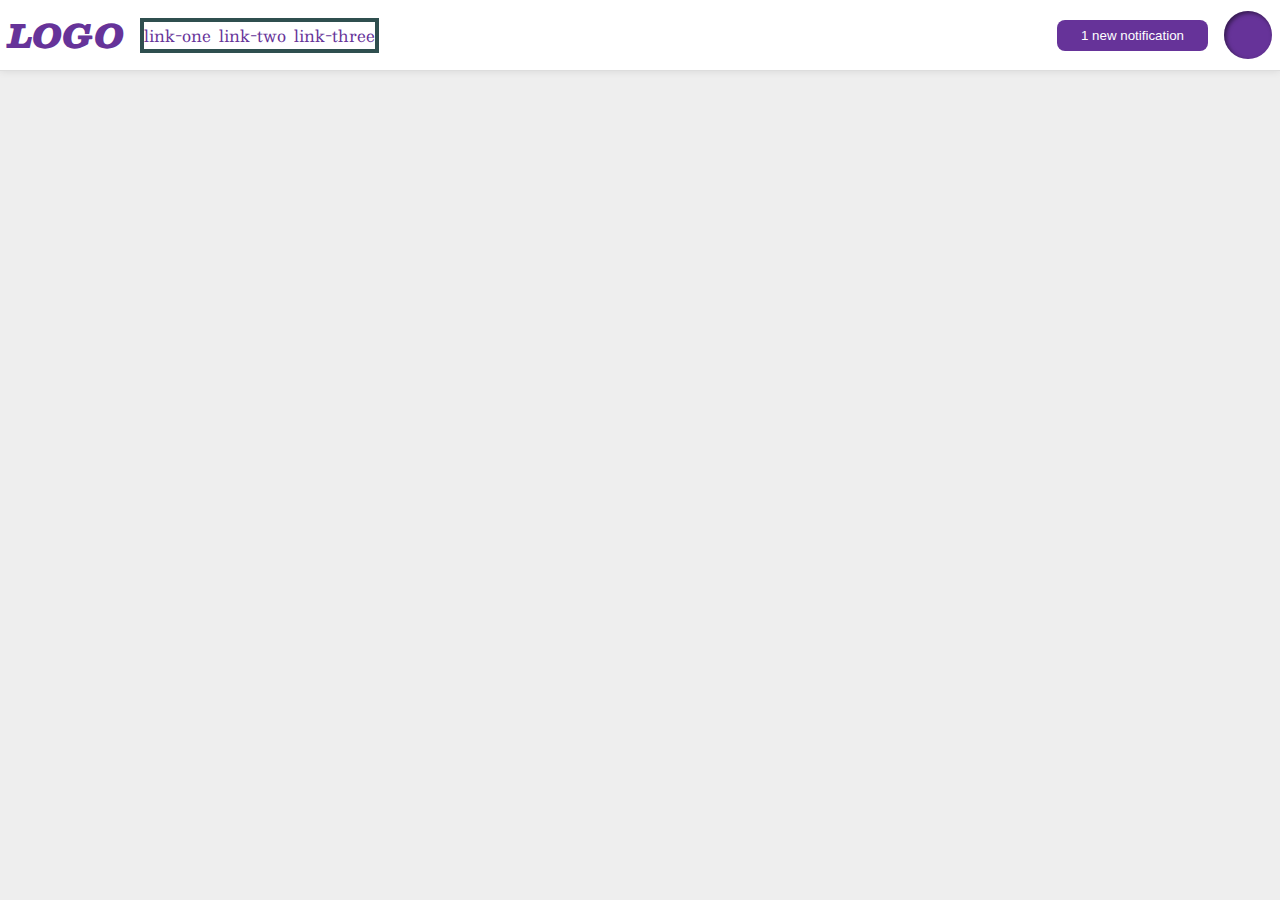
<file: flex/03-flex-header-2/index.html>
<!DOCTYPE html>
<html lang="en">
  <head>
    <meta charset="UTF-8">
    <meta http-equiv="X-UA-Compatible" content="IE=edge">
    <meta name="viewport" content="width=device-width, initial-scale=1.0">
    <title>Flex Header 2</title>
    <link rel="stylesheet" href="style.css">
  </head>
  <body>
    <div class="header">
      <div class="left">
      <div class="logo">
        LOGO
      </div>
      <ul class="links">
        <li><a href="https://google.com">link-one</a></li>
        <li><a href="https://google.com">link-two</a></li>
        <li><a href="https://google.com">link-three</a></li>
      </ul>
    </div>
      <div class="right">
      <button class="notifications">
        1 new notification
      </button>
      <div class="profile-image"></div>
      </div>
    </div>
  </body>
</html>
</file>
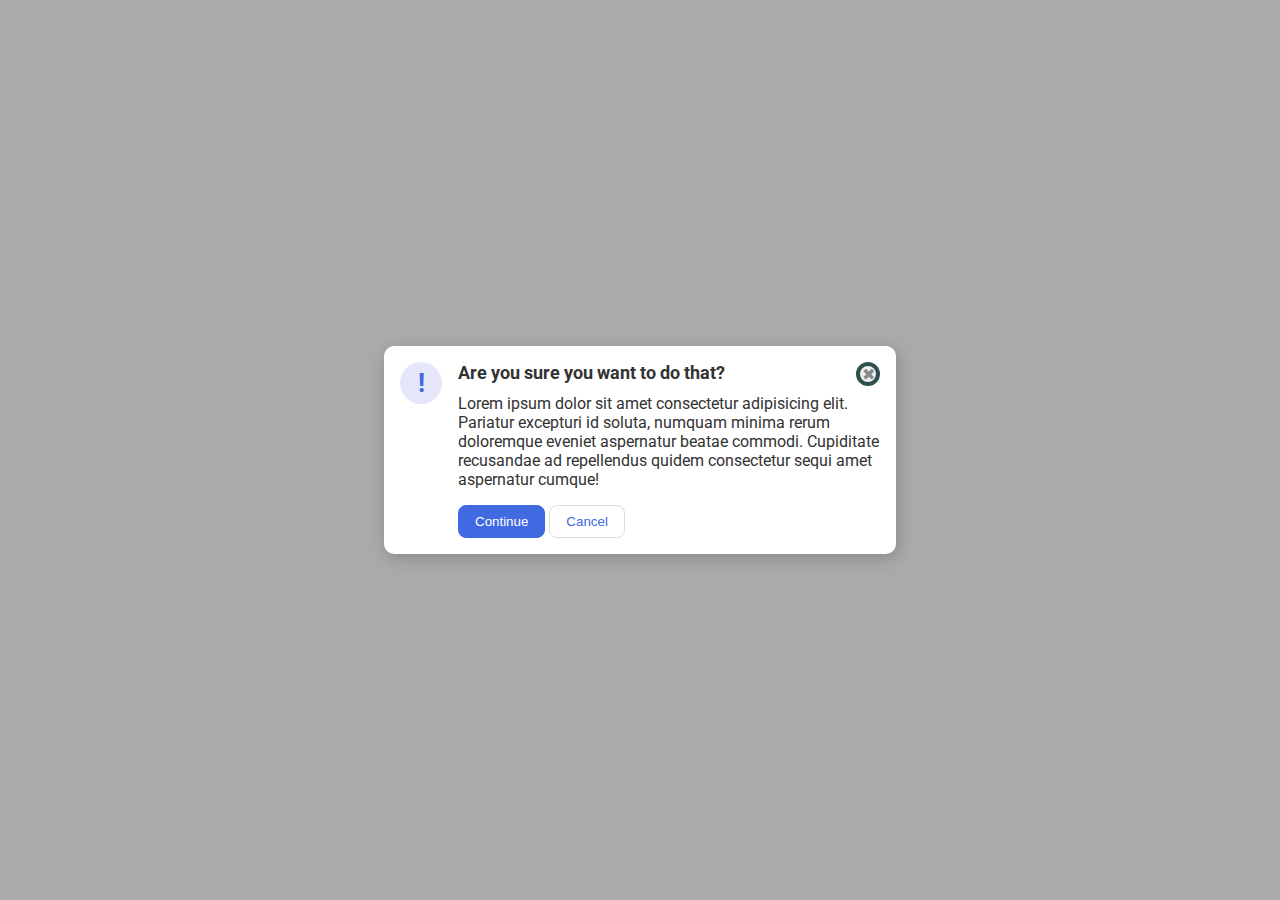
<file: flex/05-flex-modal/index.html>
<!DOCTYPE html>
<html lang="en">
  <head>
    <meta charset="UTF-8">
    <meta http-equiv="X-UA-Compatible" content="IE=edge">
    <meta name="viewport" content="width=device-width, initial-scale=1.0">
    <link rel="stylesheet" href="style.css">
    <title>Modal</title>
  </head>
  <body>
    <div class="modal">
      <div class="icon">!</div>
    <div class=container>
     
      <div class="header">Are you sure you want to do that?
      <button class="close-button">✖</button>
    </div>
      <div class="text">Lorem ipsum dolor sit amet consectetur adipisicing elit. Pariatur excepturi id soluta, numquam minima rerum doloremque eveniet aspernatur beatae commodi. Cupiditate recusandae ad repellendus quidem consectetur sequi amet aspernatur cumque!</div>
      <button class="continue">Continue</button>
      <button class="cancel">Cancel</button>
      </div>
      </div>
  </body>
</html>
</file>
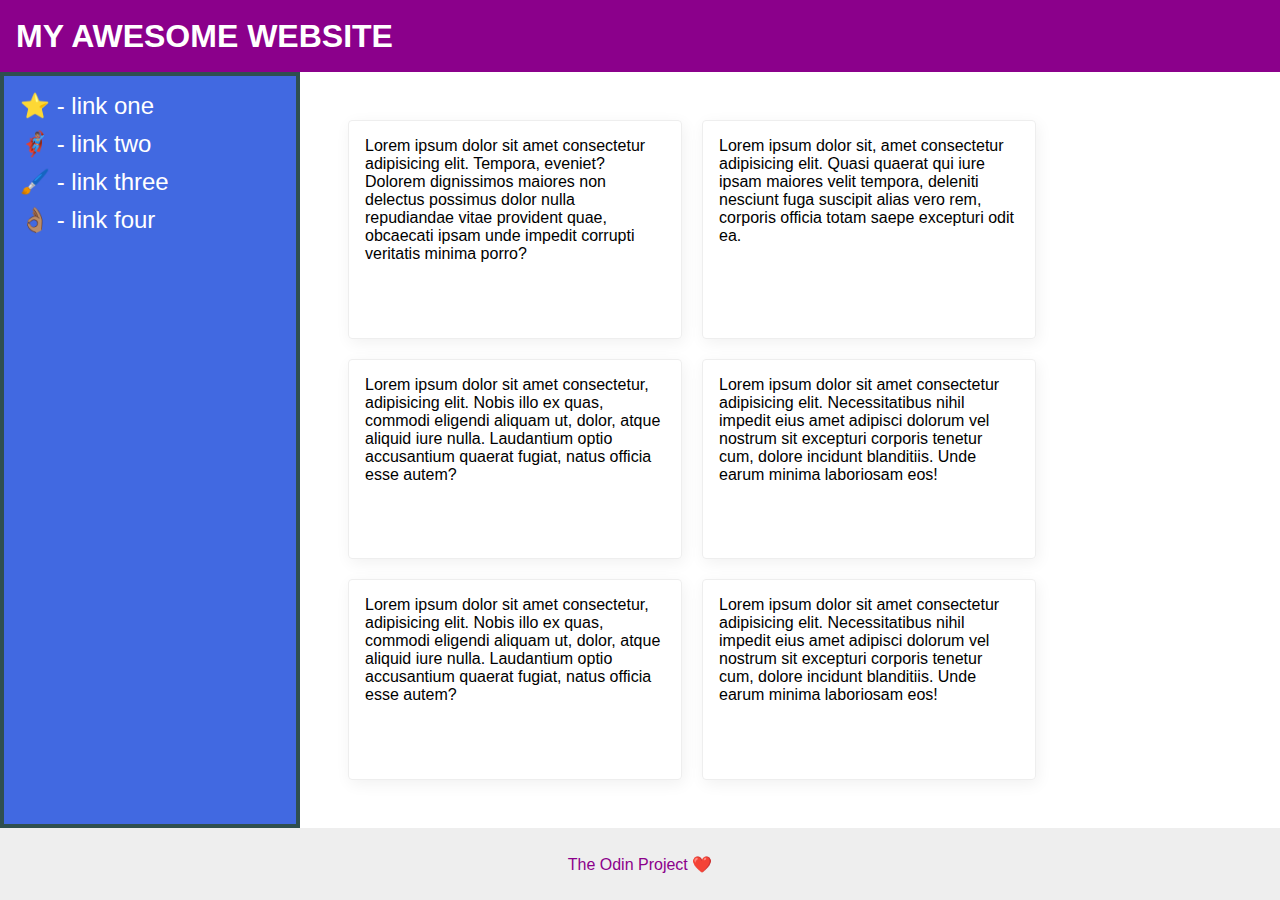
<file: flex/07-flex-layout-2/index.html>
<!DOCTYPE html>
<html lang="en">
  <head>
    <meta charset="UTF-8">
    <meta http-equiv="X-UA-Compatible" content="IE=edge">
    <meta name="viewport" content="width=device-width, initial-scale=1.0">
    <title>The Holy Grail</title>
    <link rel="stylesheet" href="style.css">
  </head>
  <body>
    
    <div class="header">
      MY AWESOME WEBSITE
    </div>

    <div class="container">
    <div class="sidebar">
      <ul>
        <li><a href="#">⭐ - link one</a></li>
        <li><a href="#">🦸🏽‍♂️ - link two</a></li>
        <li><a href="#">🖌️ - link three</a></li>
        <li><a href="#">👌🏽 - link four</a></li>
      </ul>
    </div>
    
    <div class="cards">
    <div class="card">Lorem ipsum dolor sit amet consectetur adipisicing elit. Tempora, eveniet? Dolorem dignissimos maiores non delectus possimus dolor nulla repudiandae vitae provident quae, obcaecati ipsam unde impedit corrupti veritatis minima porro?</div>
    <div class="card">Lorem ipsum dolor sit, amet consectetur adipisicing elit. Quasi quaerat qui iure ipsam maiores velit tempora, deleniti nesciunt fuga suscipit alias vero rem, corporis officia totam saepe excepturi odit ea.</div>
    <div class="card">Lorem ipsum dolor sit amet consectetur, adipisicing elit. Nobis illo ex quas, commodi eligendi aliquam ut, dolor, atque aliquid iure nulla. Laudantium optio accusantium quaerat fugiat, natus officia esse autem?</div>
    <div class="card">Lorem ipsum dolor sit amet consectetur adipisicing elit. Necessitatibus nihil impedit eius amet adipisci dolorum vel nostrum sit excepturi corporis tenetur cum, dolore incidunt blanditiis. Unde earum minima laboriosam eos!</div>
    <div class="card">Lorem ipsum dolor sit amet consectetur, adipisicing elit. Nobis illo ex quas, commodi eligendi aliquam ut, dolor, atque aliquid iure nulla. Laudantium optio accusantium quaerat fugiat, natus officia esse autem?</div>
    <div class="card">Lorem ipsum dolor sit amet consectetur adipisicing elit. Necessitatibus nihil impedit eius amet adipisci dolorum vel nostrum sit excepturi corporis tenetur cum, dolore incidunt blanditiis. Unde earum minima laboriosam eos!</div>
    
  </div>
</div>

    <div class="footer">
      The Odin Project ❤️
    </div>
  
  </body>
</html>
</file>
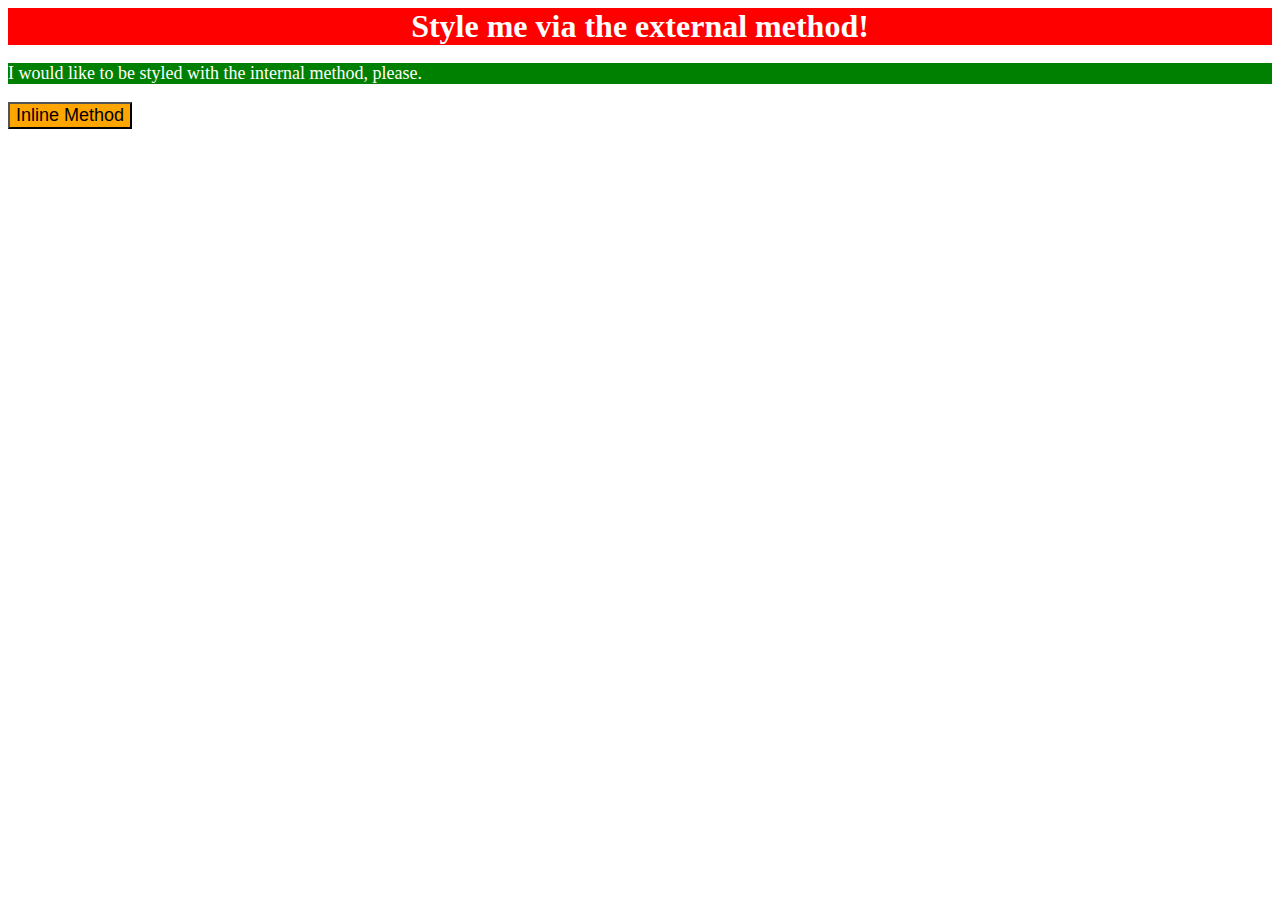
<file: foundations/01-css-methods/index.html>
<!DOCTYPE html>
<html lang="en">
  <head>
    <meta charset="UTF-8">
    <meta http-equiv="X-UA-Compatible" content="IE=edge">
    <meta name="viewport" content="width=device-width, initial-scale=1.0">
    <title>Methods for Adding CSS</title>
    <link rel="stylesheet" href="styles.css">
    <style>
      p {
        background-color: green;
        color: white;
        font-size: 18px;
       }
    </style>
  </head>
  <body>
    <div>Style me via the external method!</div>
    <p>I would like to be styled with the internal method, please.</p>
    <button style= "background-color: orange; font-size: 18px;" >Inline Method</button>
  </body>
</html>
</file>
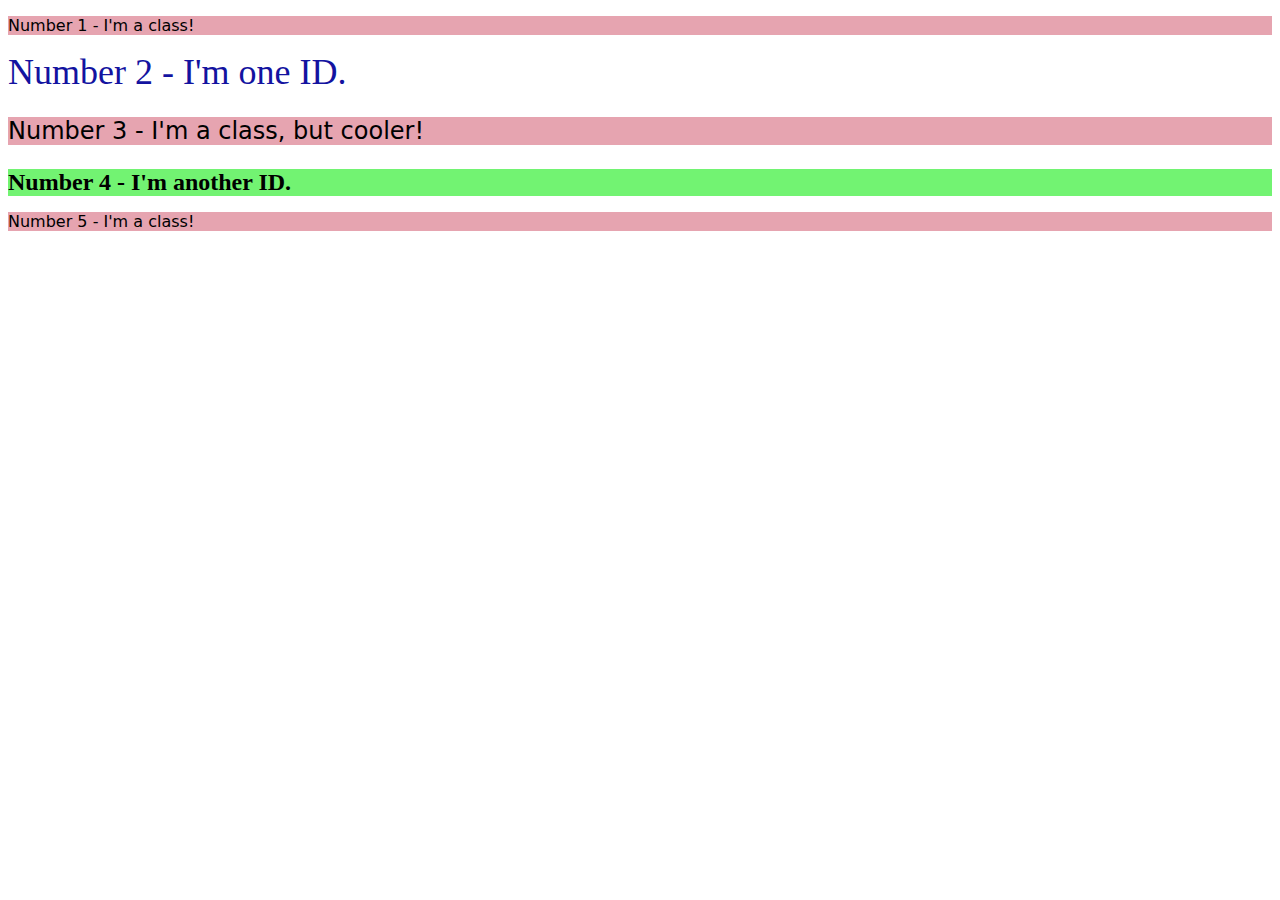
<file: foundations/02-class-id-selectors/index.html>
<!DOCTYPE html>
<html lang="en">
  <head>
    <meta charset="UTF-8">
    <meta http-equiv="X-UA-Compatible" content="IE=edge">
    <meta name="viewport" content="width=device-width, initial-scale=1.0">
    <title>Class and ID Selectors</title>
    <link rel="stylesheet" href="style.css">
  </head>
  <body>
    <p class="odd">Number 1 - I'm a class!</p>
    <div id = "two">Number 2 - I'm one ID.</div>
    <p class="odd" id ="three">Number 3 - I'm a class, but cooler!</p>
    <div id ="four">Number 4 - I'm another ID.</div>
    <p class = "odd">Number 5 - I'm a class!</p>
  </body>
</html>
</file>
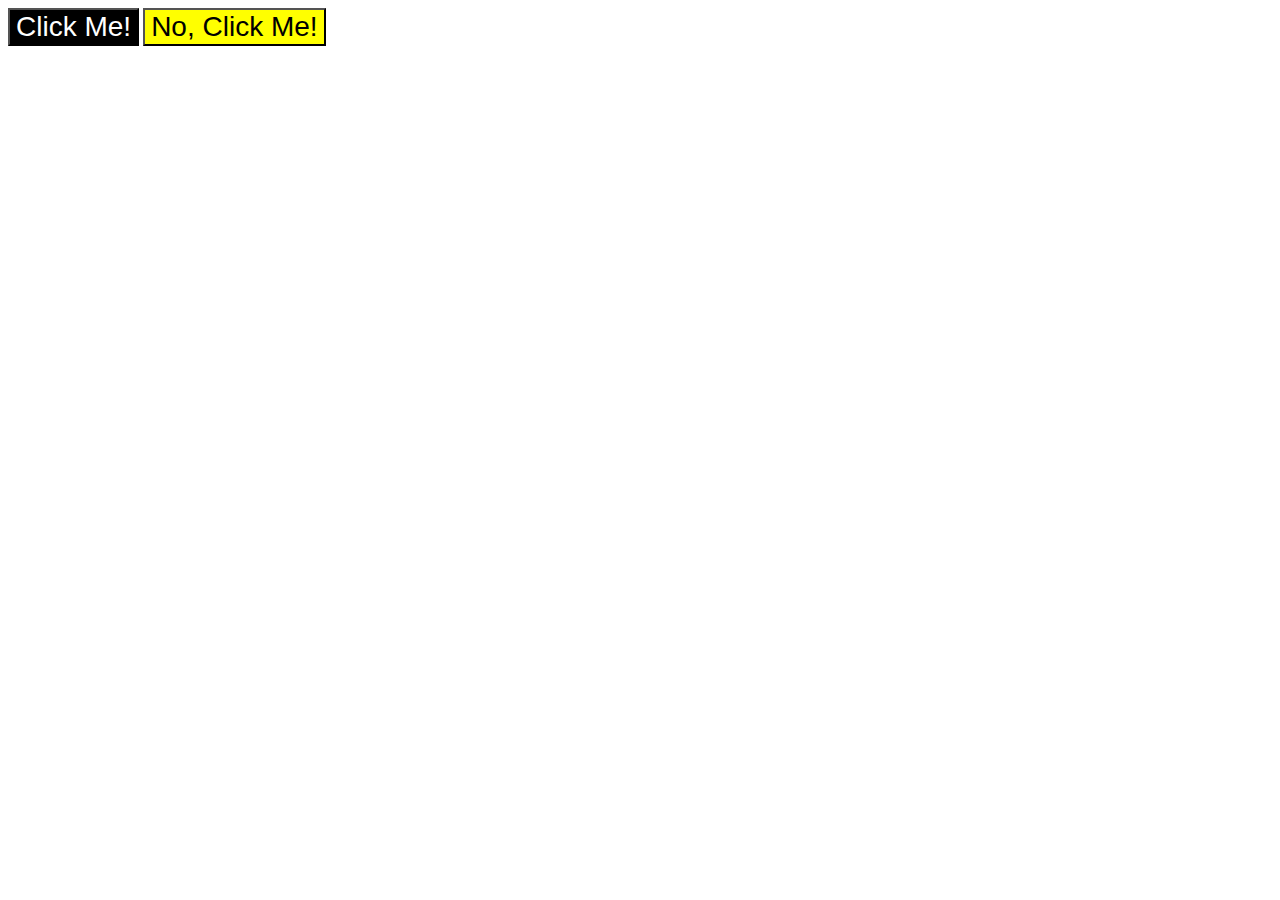
<file: foundations/03-grouping-selectors/index.html>
<!DOCTYPE html>
<html lang="en">
  <head>
    <meta charset="UTF-8">
    <meta http-equiv="X-UA-Compatible" content="IE=edge">
    <meta name="viewport" content="width=device-width, initial-scale=1.0">
    <title>Grouping Selectors</title>
    <link rel="stylesheet" href="style.css">
  </head>
  <body>
    <button class ="one">Click Me!</button>
    <button class="two" >No, Click Me!</button>
  </body>
</html>
</file>
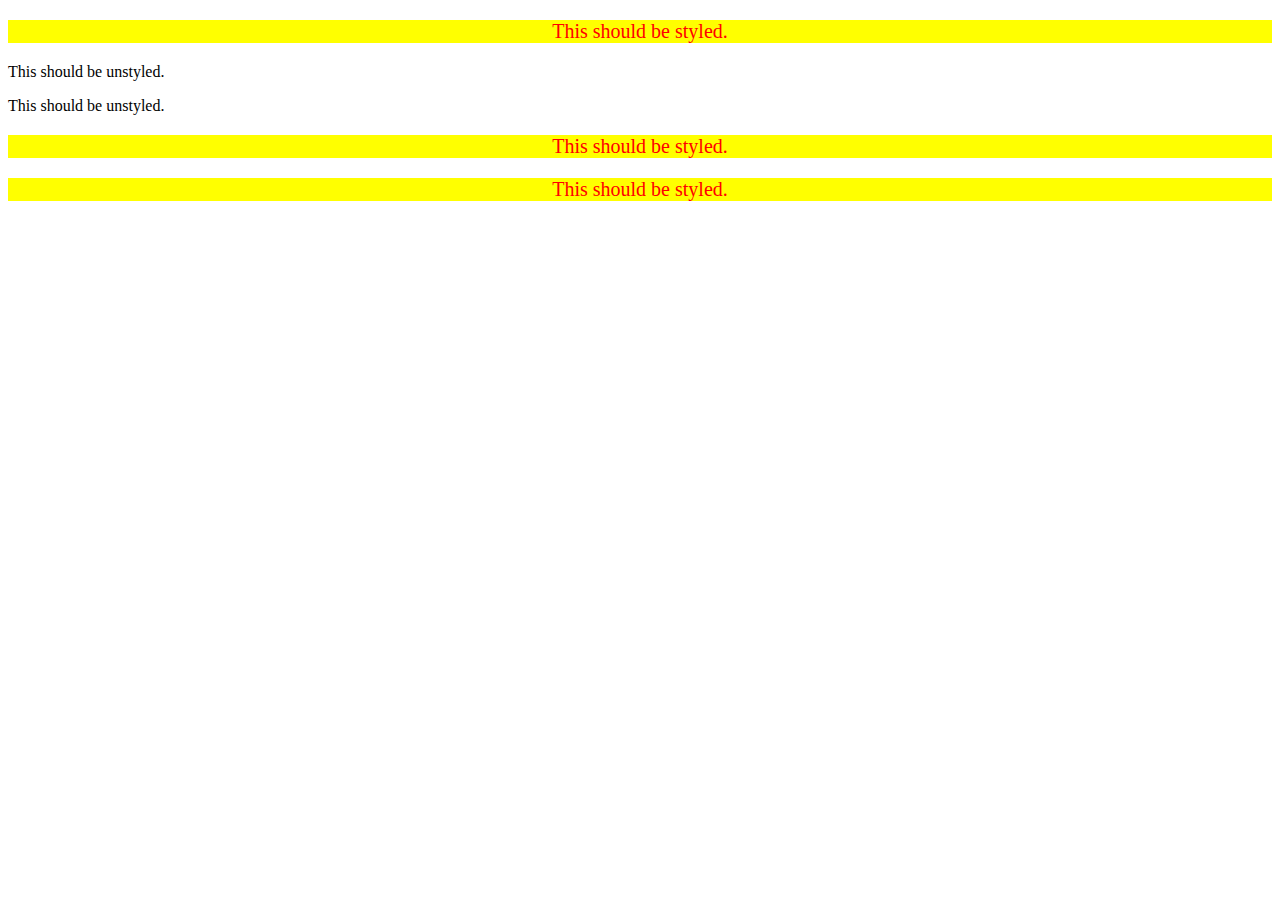
<file: foundations/05-descendant-combinator/index.html>
<!DOCTYPE html>
<html lang="en">
  <head>
    <meta charset="UTF-8">
    <meta http-equiv="X-UA-Compatible" content="IE=edge">
    <meta name="viewport" content="width=device-width, initial-scale=1.0">
    <title>Descendant Combinator</title>
    <link rel="stylesheet" href="style.css">
  </head>
  <body>
    <div class="container">
      <p class=text>This should be styled.</p>
    </div>
    <p class="text">This should be unstyled.</p>
    <p class="text">This should be unstyled.</p>
    <div class="container">
      <p class="text">This should be styled.</p>
      <p class="text">This should be styled.</p>
    </div>
  </body>
</html>
</file>
<file: flex/03-flex-header-2/style.css>
/* this is some magical font-importing.  
you'll learn about it later. */
@import url('https://fonts.googleapis.com/css2?family=Besley:ital,wght@0,400;1,900&display=swap');

body {
  margin: 0;
  background: #eee;
  font-family: Besley, serif;
}

.header {
  background: white;
  border-bottom: 1px solid #ddd;
  box-shadow: 0 0 8px rgba(0,0,0,.1);
  display: flex;
  padding: 8px;
 justify-content: space-between;
 
}

.profile-image {
  background: rebeccapurple;
  box-shadow: inset 2px 2px 4px rgba(0,0,0,.5);
  border-radius: 50%;
  width: 48px;
  height: 48px;
  
}

.logo {
  color: rebeccapurple;
  font-size: 32px;
  font-weight: 900;
  font-style: italic;
}

button {
  border: none;
  border-radius: 8px;
  background: rebeccapurple;
  color: white;
  padding: 8px 24px;
}

a {
  /* this removes the line under our links */
  text-decoration: none;
  color: rebeccapurple;
  
}

ul {
  list-style-type: none;
  border: 4px solid darkslategray;
  display: flex;

gap: 8px;

margin: 0;
padding: 0;
}

.left, .right {
  display: flex;
  align-items: center;
  gap: 16px;
}
</file>
<file: flex/05-flex-modal/style.css>
@import url('https://fonts.googleapis.com/css2?family=Roboto:wght@400;700&display=swap');

html, body {
  height: 100%;
}

body {
  font-family: Roboto, sans-serif;
  margin: 0;
  background: #aaa;
  color: #333;
  /* I'll give you this one for free lol */
  display: flex;
  align-items: center;
  justify-content: center;
  
}

.modal {
  background: white;
  width: 480px;
  border-radius: 10px;
  box-shadow: 2px 4px 16px rgba(0,0,0,.2);
  display: flex;
  justify-content: center;
  gap: 16px;
  padding: 16px;
  
}


.header{
  display: flex;
  justify-content: space-between;
  margin-bottom: 10px;
  font-size: 18px;
  font-weight: 700;
  margin-bottom: 8px;
 align-content: flex-start;
}

.text{
  display: flex;
  justify-content: center;
  margin-bottom: 16px;
  
}

.icon {
  color: royalblue;
  font-size: 26px;
  font-weight: 700;
  background: lavender;
  width: 42px;
  height: 42px;
  border-radius: 50%;
  display: flex;
  align-items: center;
  justify-content: center;
  flex-shrink: 0;
 
}

.close-button {
  background: #eee;
  border-radius: 50%;
  color: #888;
  font-weight: 400;
  font-size: 16px;
  height: 24px;
  width: 24px;
  display: flex;
  align-items: center;
  justify-content: center;
  border: 1px solid #eee;
  padding: 0;
  border: 4px solid darkslategray;
 
}

button {
  cursor: pointer;
  padding: 8px 16px;
  border-radius: 8px;
  border: 4px solid darkslategray;
}

button.continue {
  background: royalblue;
  border: 1px solid royalblue;
  color: white;
}

button.cancel {
  background: white;
  border: 1px solid #ddd;
  color: royalblue;
}
</file>
<file: flex/07-flex-layout-2/style.css>
body {
  font-family: -apple-system, BlinkMacSystemFont, 'Segoe UI', Roboto, Oxygen, Ubuntu, Cantarell, 'Open Sans', 'Helvetica Neue', sans-serif;
  margin: 0;
  min-height: 100vh;
  display: flex;
  flex-direction: column;
  
}

.header {
  height: 72px;
  background: darkmagenta;
  color: white;
  font-size: 32px;
  font-weight: 900;
  align-items: center;
  
  display: flex;
  padding-left: 16px;
}

.container{
  flex: 1;
  display: flex;
}

.cards{
  display: flex;
  flex-wrap: wrap;
  padding: 48px;
  gap: 20px;
  
  
}


.footer {
  height: 72px;
  background: #eee;
  color: darkmagenta;
  align-items: center;
 justify-content: center;
  display: flex;
}

.sidebar {
  width: 300px;
  background: royalblue;
  box-sizing: border-box;
  border: 4px solid darkslategray;
  display: flex;
  flex-shrink: 0;
 padding: 16px; 
 
}

ul{
  margin: 0;
  padding: 0;
  
  list-style: none;
}

li{
  margin-bottom: 10px;
}

a{
  
  color: white;
  text-decoration: none;
  font-size: 24px;
  
}
.card {
  border: 1px solid #eee;
  box-shadow: 2px 4px 16px rgba(0,0,0,.06);
  border-radius: 4px;
  padding:16px;
  width: 300px;
}
</file>
<file: foundations/01-css-methods/styles.css>
div {
    background-color: red;
    color: white;
    font-size: 32px;
    font-weight: bold;
    text-align: center;
}
</file>
<file: foundations/02-class-id-selectors/style.css>
.odd {
    background-color: rgb(230, 164, 176);
    font-family: Verdana, "DejaVu Sans", sans-serif;
    
}

#two{
    color:rgb(19, 19, 160);
    font-size: 36px;
}

#three{
    font-size: 24px;
}

#four{
    background: rgb(114, 243, 114);
    font-size: 24px;
    font-weight: bold;
}
</file>
<file: foundations/03-grouping-selectors/style.css>
.one{
    background-color: black;
color:white
}
 .two{
    background-color: yellow;
 }

 .one, .two{
    font-size: 28px;
    font-family: "Helvetica" ,"Times New Roman",  sans-serif ;
 }
</file>
<file: foundations/05-descendant-combinator/style.css>
.container .text{
    color:red;
    background-color: yellow;
    font-size: 20px;
    text-align: center;
}
</file>
